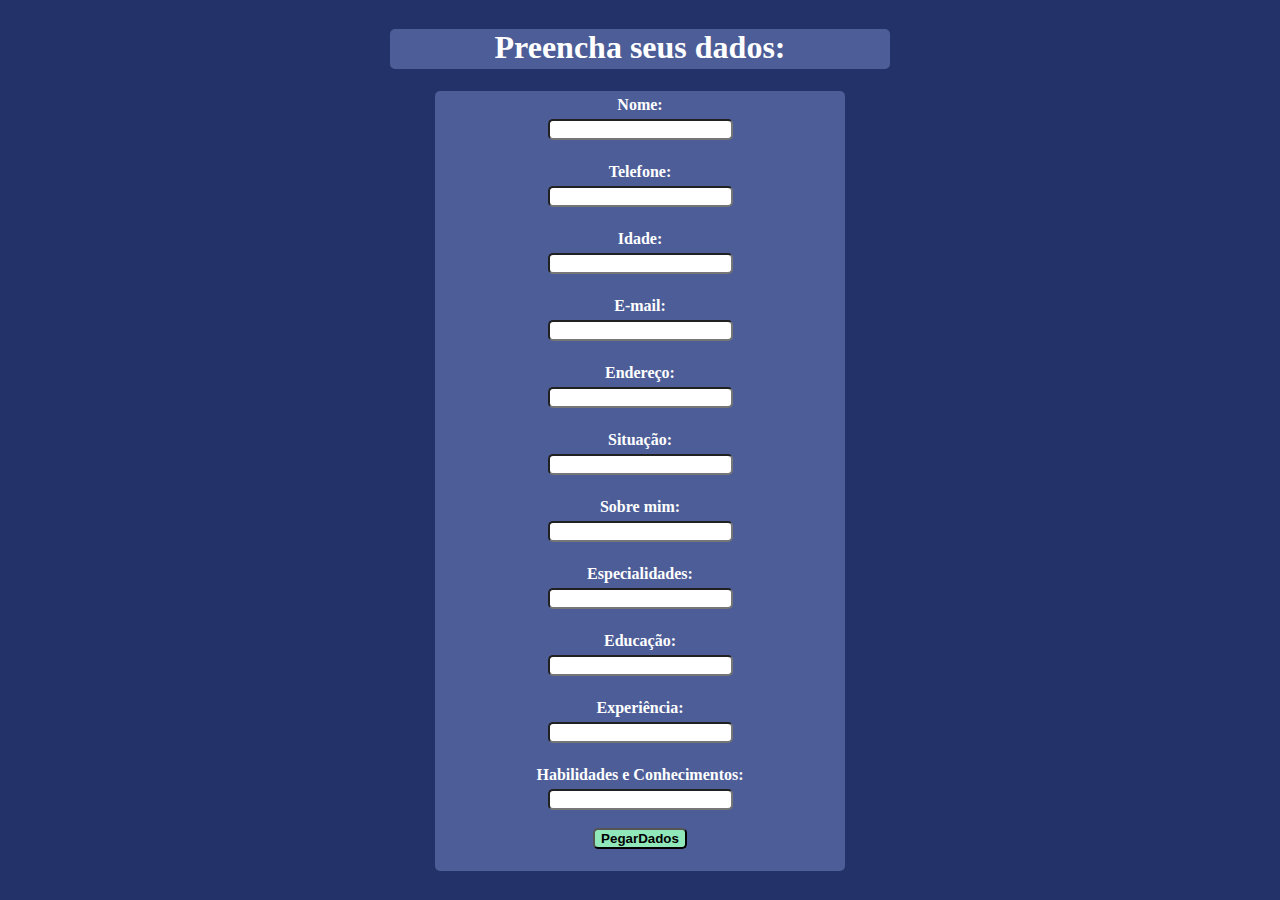
<file: prototipoDeAltaEBaixaFidelidade/index.html>
<!DOCTYPE html>
<html lang="en">

<head>
    <meta charset="UTF-8">
    <meta http-equiv="X-UA-Compatible" content="IE=edge">
    <meta name="viewport" content="width=device-width, initial-scale=1.0">
    <title>Inserir Dados Currículo</title>
</head>

<body>
    <h1>Preencha seus dados:</h1>
    <div class="fundoFormacoes">
    <form action="resposta.html" method="GET">
    </form>
</div>
    <script type="module" src="./js/script.js"></script>
</body>

</html>
</file>
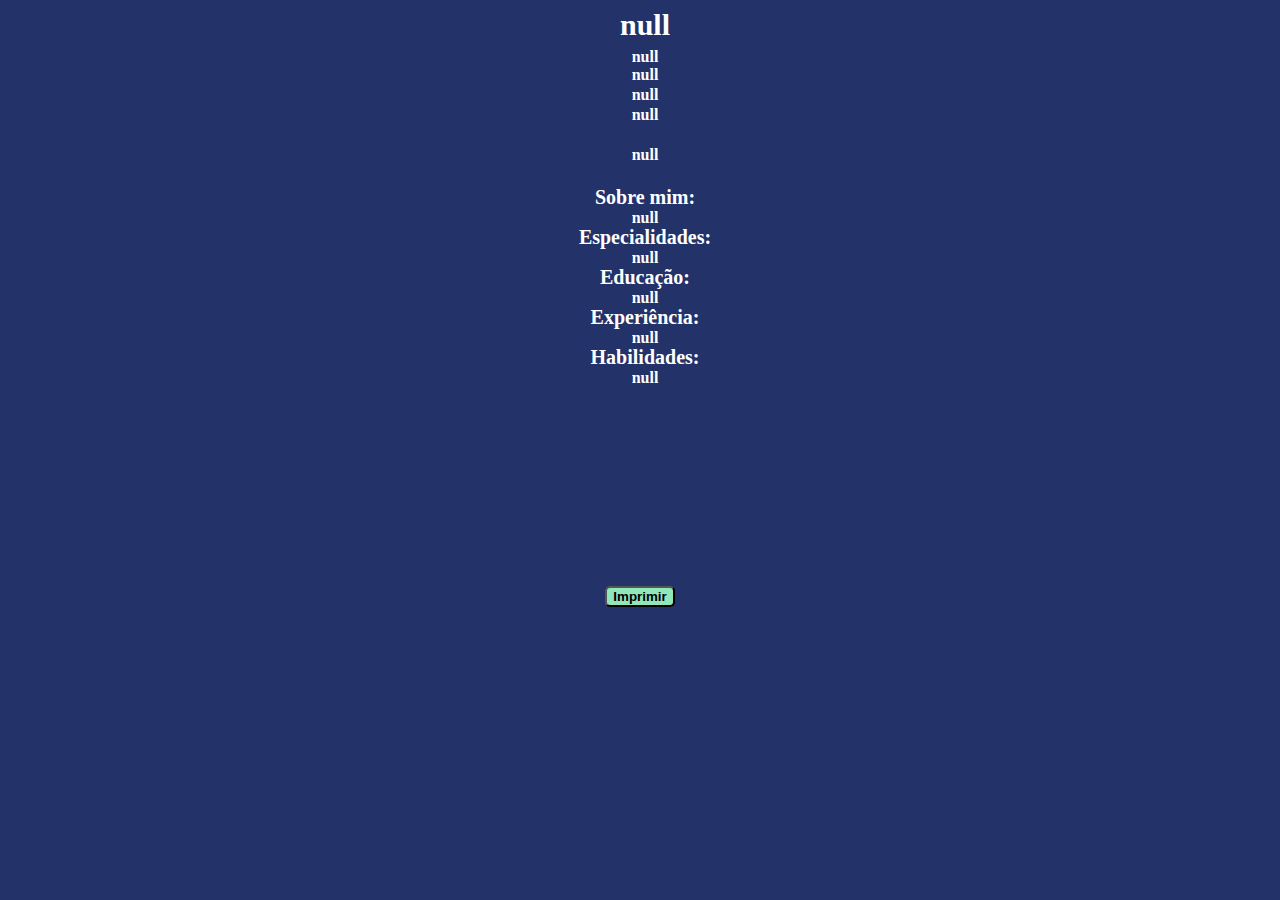
<file: prototipoDeAltaEBaixaFidelidade/resposta.html>
<!DOCTYPE html>
<html lang="en">

<head>
    <meta charset="UTF-8">
    <meta http-equiv="X-UA-Compatible" content="IE=edge">
    <meta name="viewport" content="width=device-width, initial-scale=1.0">
    <title>Currículo</title>
</head>

<body>
    <!-- <h1>Curriculo:</h1> -->

    <script src="./js/resposta.js"></script>
</body>

</html>
</file>
